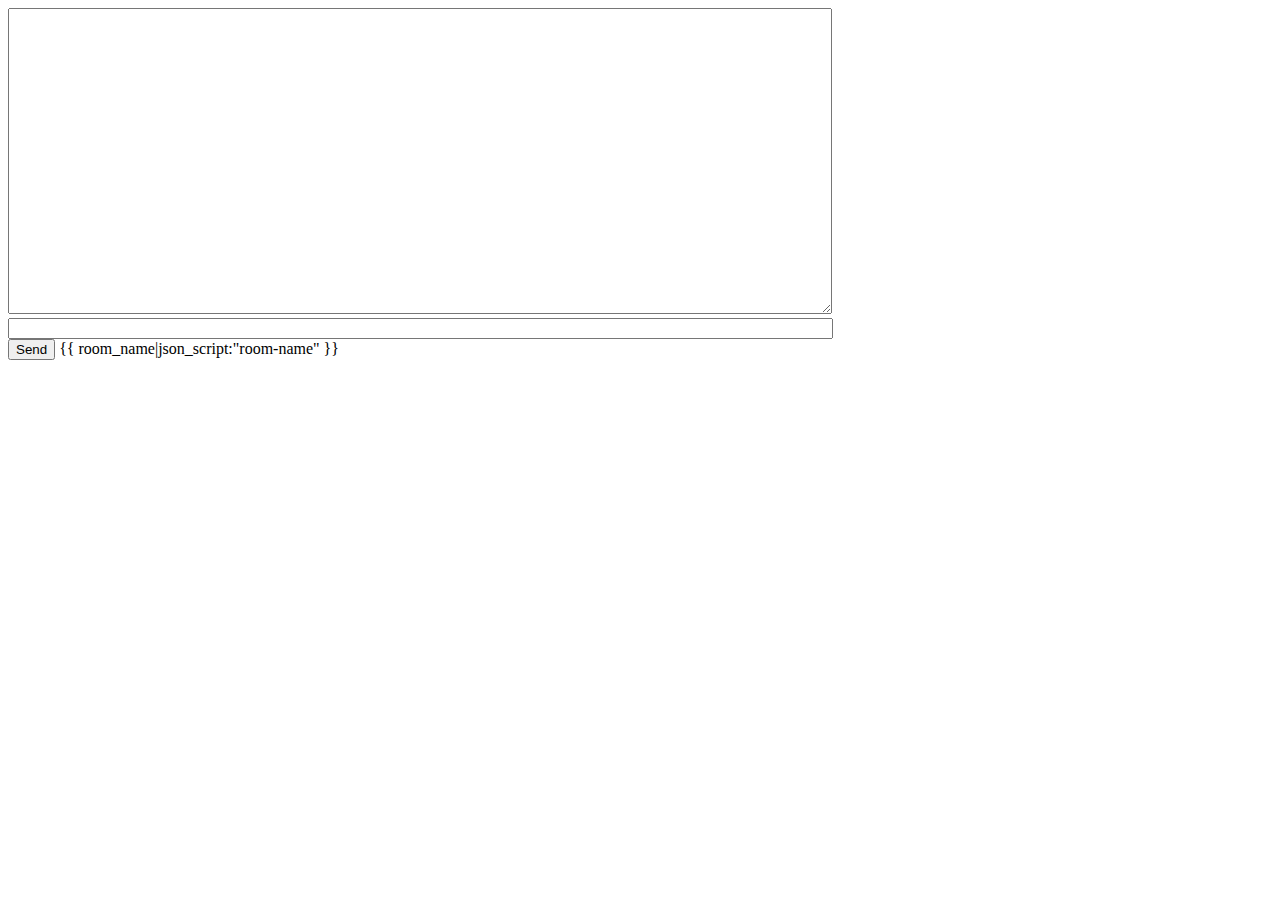
<file: templates/chat/room.html>
<!-- chat/templates/chat/room.html -->
<!DOCTYPE html>
<html>
<head>
    <meta charset="utf-8"/>
    <title>Chat Room</title>
</head>
<body>
    <textarea id="chat-log" cols="100" rows="20"></textarea><br>
    <input id="chat-message-input" type="text" size="100"><br>
    <input id="chat-message-submit" type="button" value="Send">
    {{ room_name|json_script:"room-name" }}
    <script>
        const roomName = JSON.parse(document.getElementById('room-name').textContent);

        const chatSocket = new WebSocket(
            'ws://'
            + window.location.host
            + '/ws/chat/'
            + roomName
            + '/'
        );

        chatSocket.onmessage = function(e) {
            const data = JSON.parse(e.data);
            document.querySelector('#chat-log').value += (data.message + '\n');
        };

        chatSocket.onclose = function(e) {
            console.error('Chat socket closed unexpectedly');
        };

        document.querySelector('#chat-message-input').focus();
        document.querySelector('#chat-message-input').onkeyup = function(e) {
            if (e.key === 'Enter') {  // enter, return
                document.querySelector('#chat-message-submit').click();
            }
        };

        document.querySelector('#chat-message-submit').onclick = function(e) {
            const messageInputDom = document.querySelector('#chat-message-input');
            const message = messageInputDom.value;
            chatSocket.send(JSON.stringify({
                'message': message
            }));
            messageInputDom.value = '';
        };
    </script>
</body>
</html>
</file>
